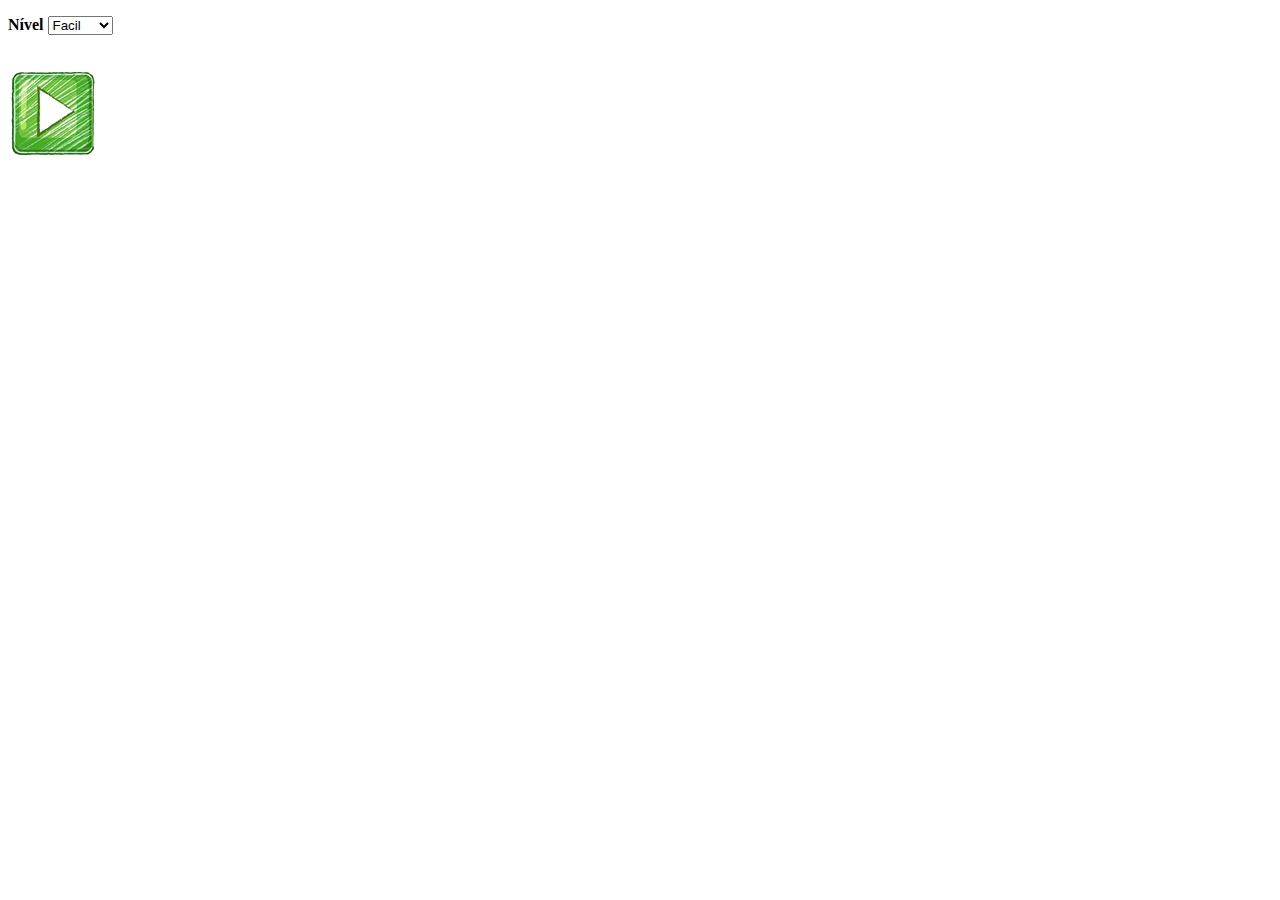
<file: index.html>
<!DOCTYPE HTML>
<html lang="pt-br">
	<head>
		<meta charset="UTF-8">

		<title>Estourando balões</title>

		<script language='Javascript'>
			
		</script>
	</head>

	<body>
		<div>
			<p>
				<b>Nível</b>
				<select name="" id="nivel_jogo">
					<option value="1">Facil</option>
					<option value="2">Normal</option>
					<option value="3">Dificil</option>
				</select>
			</p>
			<br>
			<img src="imagens/iniciar.png" alt="" onclick="iniciaJogo()">
		</div>
		<script>
		function iniciaJogo(){
   var nivelJogo = document.getElementById('nivel_jogo').value;


   window.location.href = 'jogo.html?'+nivelJogo;
}

		</script>
	</body>
	
</html>
</file>
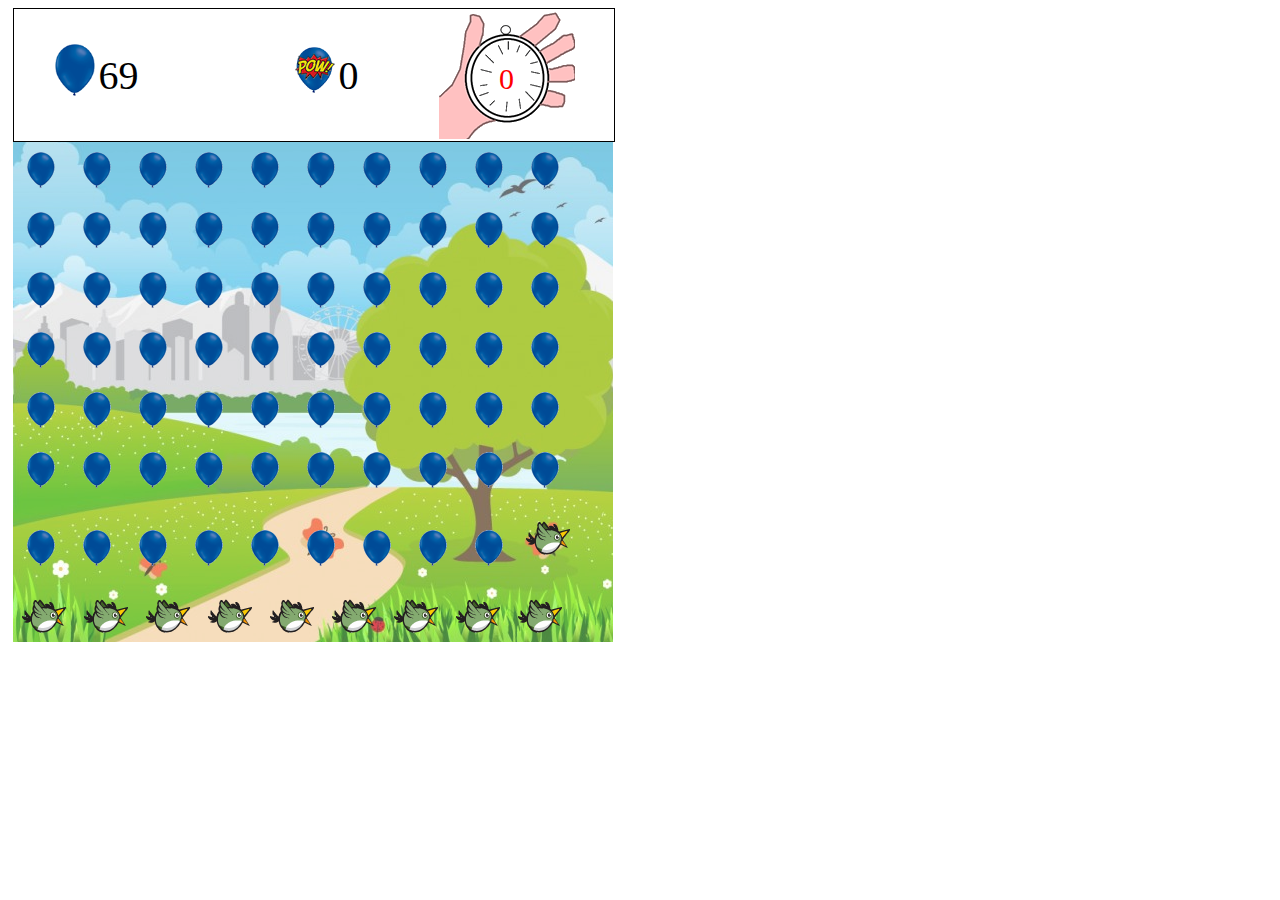
<file: jogo.html>
<!DOCTYPE HTML>
<html lang="pt-br">
	<head>
		<meta charset="UTF-8">
		
		<title>Estourando balões</title>
<link rel="stylesheet" href="css/jogo.css">
	</head>

	<body onload="iniciaJogo()">
		<div class="menu">
			<table border="0">
				<tr>
					<td><img src="imagens/balao_azul_grande.png" alt=""></td>
					<td><span id="baloes_inteiros"></span></td>
						
					
				</tr>
			</table>
			<br>
			<table border="0">
				<tr>
					<td><img src="imagens/balao_azul_grande_estourado.png" alt=""></td>
					<td><span id="baloes_estourados" style="font-size: 40px;"></span></td>
				</tr>
				<br>
				<table border="0" style="width: 140px; height: 132px;">
					<tr>
						<td style="background: url('imagens/cronometro.png'); text-align: center;">
							<span id="cronometro" style="color: red; font-size: 30px;"></span>
						</td>
					
					</tr>
				</table>
			</table>
		</div>
		<div id="cenario" style="margin-left: 5px;float: left; width: 600px; height: 500px; background: url('imagens/cenario.png'); background-position: bottom;" >	</div>
		<script src="js/jogo.js"></script>
	</body>
	
</html>
</file>
<file: css/jogo.css>
.menu{
    margin-left: 5px;
    width: 600px;
    display: flex;
    flex-direction: row;
    justify-content: space-around;
    align-items: center;
    border: 1px solid; 
    cursor: url('../imagens/cursor.jpg');
    font-size: 40px;
}

.menu img{
    width: 40px;
}
#cenario img{
    margin: 10px
}
</file>
